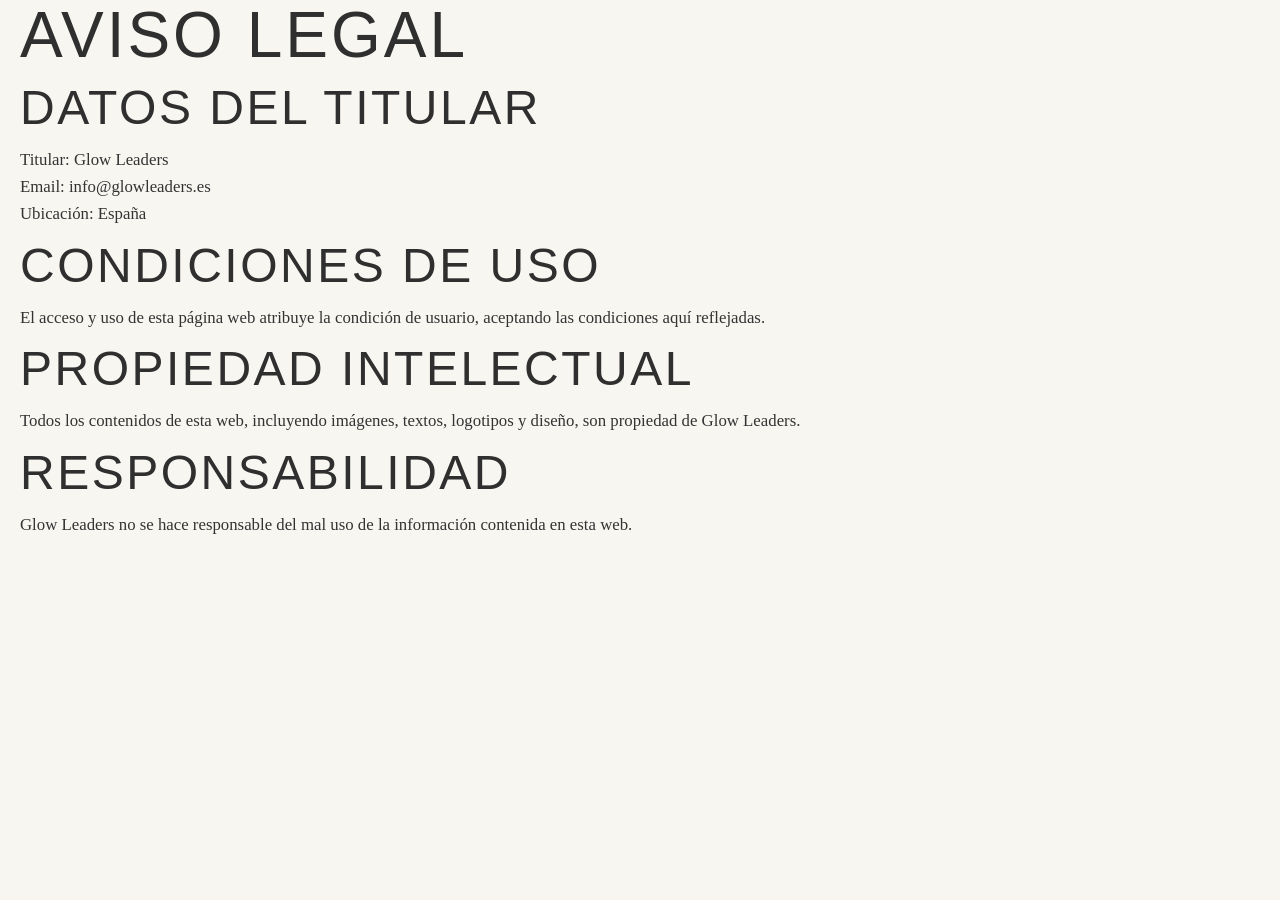
<file: aviso-legal.html>
<!DOCTYPE html>
<html lang="es">
<head>
  <meta charset="UTF-8">
  <meta name="viewport" content="width=device-width, initial-scale=1.0">
  <title>Aviso legal | Glow Leaders</title>
  <link rel="stylesheet" href="style.css">
</head>
<body>

<header>
  <!-- puedes copiar tu header del index -->
</header>

<section class="legal-section">
  <div class="container">
    <h1>Aviso Legal</h1>

    <h2>Datos del titular</h2>
    <p>
      Titular: Glow Leaders<br>
      Email: info@glowleaders.es<br>
      Ubicación: España
    </p>

    <h2>Condiciones de uso</h2>
    <p>
      El acceso y uso de esta página web atribuye la condición de usuario,
      aceptando las condiciones aquí reflejadas.
    </p>

    <h2>Propiedad intelectual</h2>
    <p>
      Todos los contenidos de esta web, incluyendo imágenes, textos,
      logotipos y diseño, son propiedad de Glow Leaders.
    </p>

    <h2>Responsabilidad</h2>
    <p>
      Glow Leaders no se hace responsable del mal uso de la información
      contenida en esta web.
    </p>

  </div>
</section>

<footer>
  <!-- copia tu footer -->
</footer>

</body>
</html>
</file>
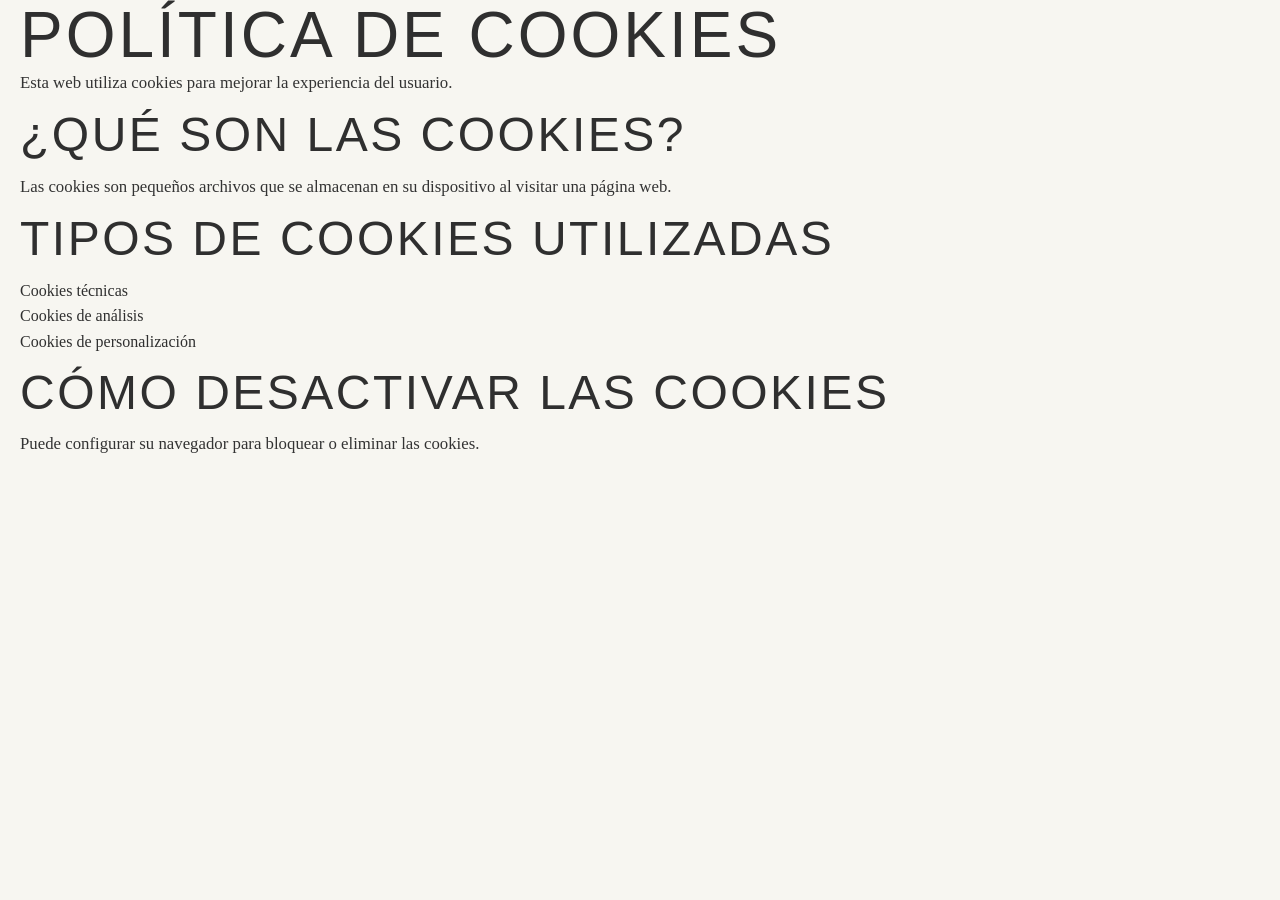
<file: cookies.html>
<!DOCTYPE html>
<html lang="es">
<head>
  <meta charset="UTF-8">
  <meta name="viewport" content="width=device-width, initial-scale=1.0">
  <title>Política de Cookies | Glow Leaders</title>
  <link rel="stylesheet" href="style.css">
</head>
<body>

<header>
  <!-- copia tu header -->
</header>

<section class="legal-section">
  <div class="container">
    <h1>Política de Cookies</h1>

    <p>
      Esta web utiliza cookies para mejorar la experiencia del usuario.
    </p>

    <h2>¿Qué son las cookies?</h2>
    <p>
      Las cookies son pequeños archivos que se almacenan en su dispositivo
      al visitar una página web.
    </p>

    <h2>Tipos de cookies utilizadas</h2>
    <ul>
      <li>Cookies técnicas</li>
      <li>Cookies de análisis</li>
      <li>Cookies de personalización</li>
    </ul>

    <h2>Cómo desactivar las cookies</h2>
    <p>
      Puede configurar su navegador para bloquear o eliminar las cookies.
    </p>

  </div>
</section>

<footer>
  <!-- copia tu footer -->
</footer>

</body>
</html>
</file>
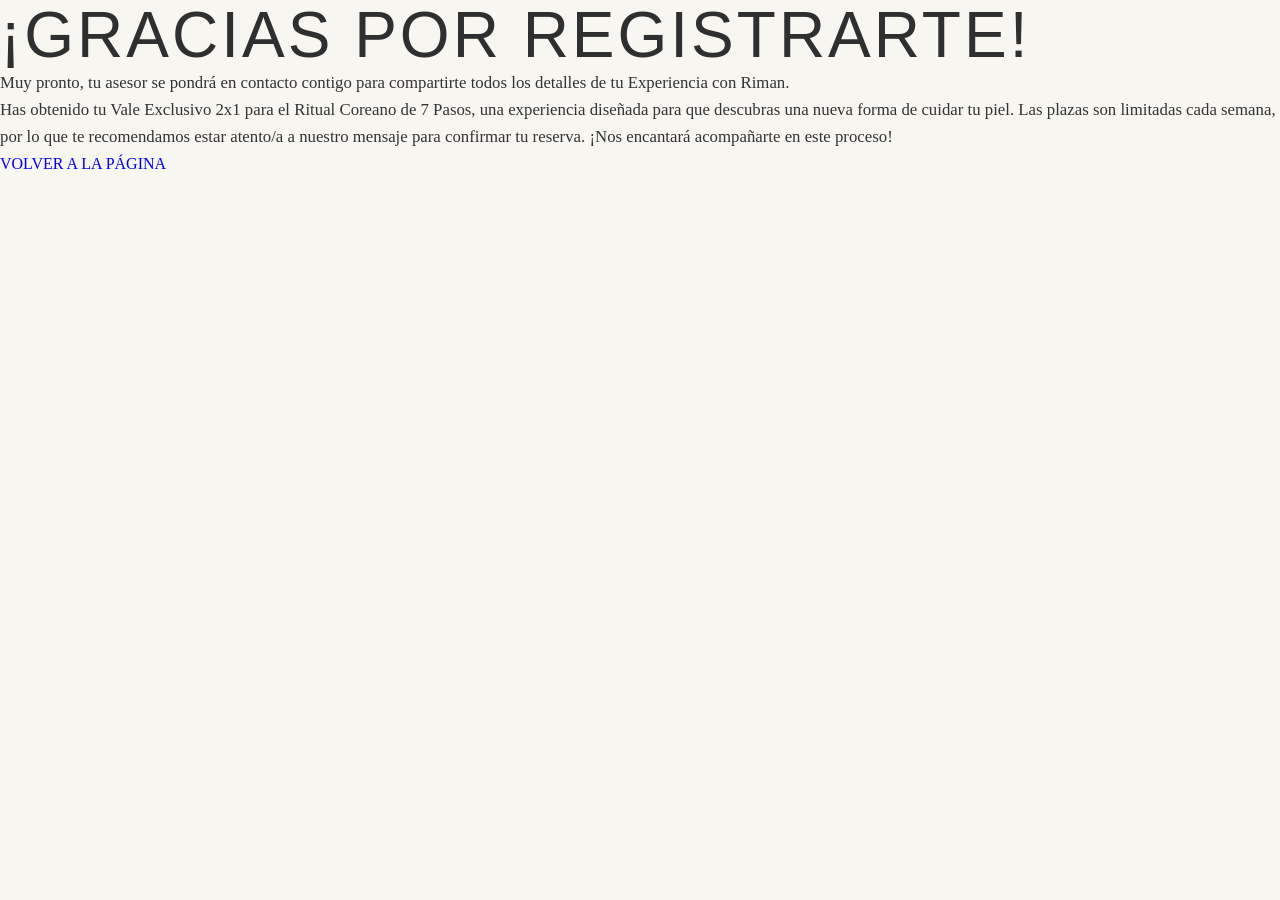
<file: gracias.html>
<!DOCTYPE html>
<html lang="es">
<head>
  <meta charset="UTF-8">
  <meta name="viewport" content="width=device-width, initial-scale=1.0">
  <title>Gracias | Glow Leaders</title>
  <link rel="stylesheet" href="style.css">
</head>

<body class="gracias-page">

  <section class="gracias-section">
    <div class="gracias-box">

      <h1 
        data-es="¡Gracias por registrarte!"
        data-en="Thank you for registering!"
      >
        ¡Gracias por registrarte!
      </h1>

      <p
        data-es="Muy pronto, tu asesor se pondrá en contacto contigo para compartirte todos los detalles de tu Experiencia con Riman."
        data-en="Very soon, your advisor will contact you to share all the details of your Experience with Riman."
      >
        Muy pronto, tu asesor se pondrá en contacto contigo para compartirte todos los detalles de tu Experiencia con Riman.
      </p>

      <p
        data-es="Has obtenido tu Vale Exclusivo 2x1 para el Ritual Coreano de 7 Pasos, una experiencia diseñada para que descubras una nueva forma de cuidar tu piel. 
        Las plazas son limitadas cada semana, por lo que te recomendamos estar atento/a a nuestro mensaje para confirmar tu reserva. 
        ¡Nos encantará acompañarte en este proceso!"
        data-en="You have received your Exclusive 2x1 Voucher for the 7-Step Korean Ritual, an experience designed for you to discover a new way to care for your skin. 
        Spots are limited each week, so we recommend keeping an eye out for our message to confirm your reservation. 
        We would love to accompany you on this journey!"
      >
        Has obtenido tu Vale Exclusivo 2x1 para el Ritual Coreano de 7 Pasos, una experiencia diseñada para que descubras una nueva forma de cuidar tu piel. Las plazas son limitadas cada semana, por lo que te recomendamos estar atento/a a nuestro mensaje para confirmar tu reserva. ¡Nos encantará acompañarte en este proceso!
      </p>

      <a href="index.html" class="btn-rutina"
        data-es="VOLVER A LA PÁGINA"
        data-en="BACK TO WEBSITE"
      >
        VOLVER A LA PÁGINA
      </a>

    </div>
  </section>

  <script>
    const translatableElements = document.querySelectorAll('[data-es][data-en]');
    const savedLang = localStorage.getItem('lang') || 'es';

    function setLanguage(lang) {
      document.documentElement.lang = lang;

      translatableElements.forEach(el => {
        const text = el.getAttribute(`data-${lang}`);
        if (text) el.textContent = text;
      });
    }

    setLanguage(savedLang);
  </script>

</body>
</html>
</file>
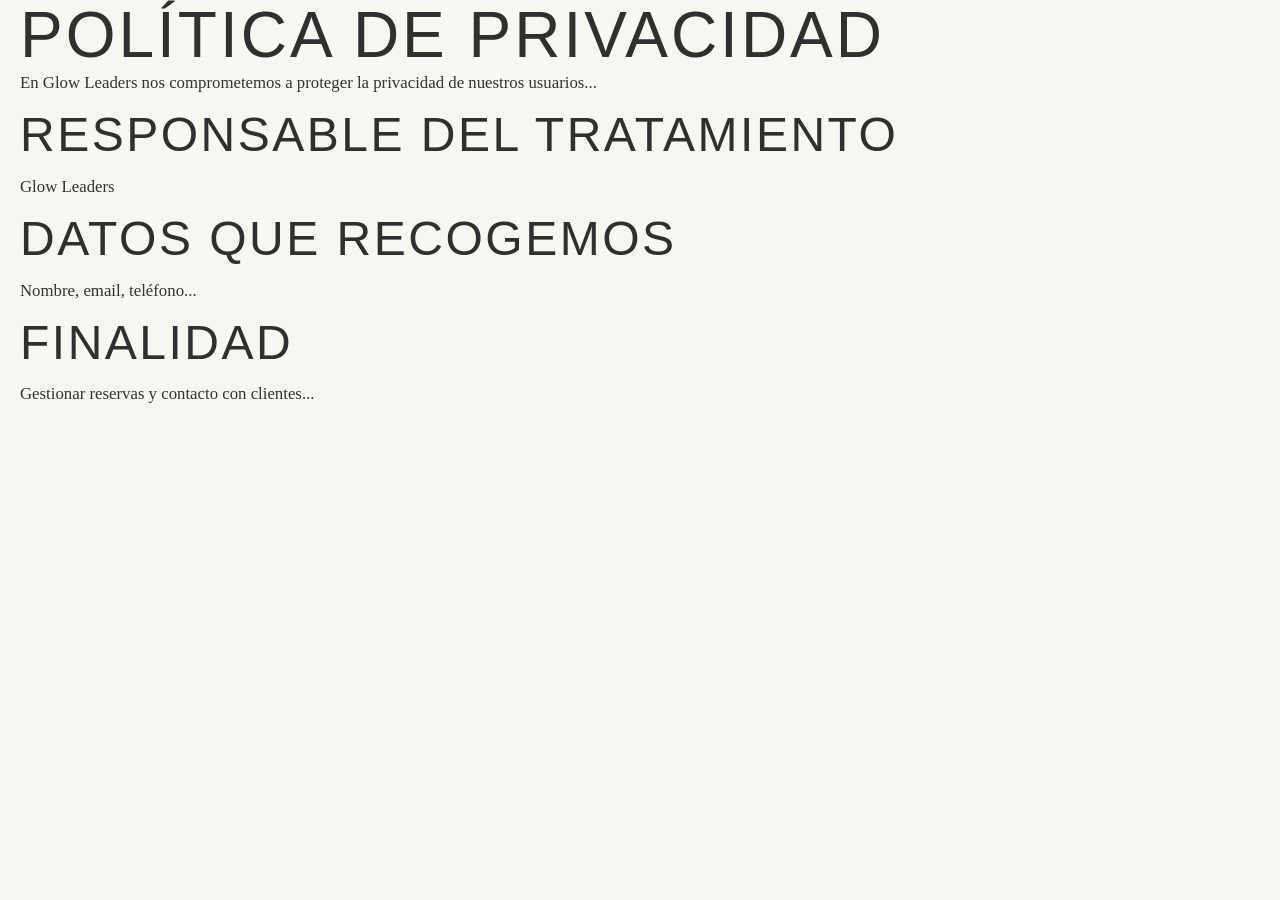
<file: privacidad.html>
<!DOCTYPE html>
<html lang="es">
<head>
  <meta charset="UTF-8">
  <meta name="viewport" content="width=device-width, initial-scale=1.0">
  <title>Política de Privacidad | Glow Leaders</title>
  <link rel="stylesheet" href="style.css">
</head>
<body>

<header>
  <!-- puedes copiar tu header del index -->
</header>

<section class="legal-section">
  <div class="container">
    <h1>Política de Privacidad</h1>

    <p>
      En Glow Leaders nos comprometemos a proteger la privacidad de nuestros usuarios...
    </p>

    <h2>Responsable del tratamiento</h2>
    <p>Glow Leaders</p>

    <h2>Datos que recogemos</h2>
    <p>Nombre, email, teléfono...</p>

    <h2>Finalidad</h2>
    <p>Gestionar reservas y contacto con clientes...</p>

  </div>
</section>

<footer>
  <!-- puedes copiar tu footer -->
</footer>

</body>
</html>
</file>
<file: style.css>
/* =========================
   RESET
========================= */
* {
  margin: 0;
  padding: 0;
  box-sizing: border-box;
}

/* =========================
   VARIABLES
========================= */
:root {
  --cream: #d9d8c1;
  --beige: #c8b096;
  --light-gray: #ececec;
  --black: #000000;
  --green: #425e54;
  --green-soft: #546b62;
  --white: #ffffff;
  --soft-white: #f7f6f1;
  --gold: #8d744d;
  --gold-dark: #6c5736;
  --text: #2f2f2f;
  --border: rgba(66, 94, 84, 0.16);
  --shadow: 0 14px 34px rgba(0, 0, 0, 0.08);
}

/* =========================
   BASE
========================= */
html {
  scroll-behavior: smooth;
  overflow-x: hidden;
}

body {
  font-family: 'Montserrat', sans-serif;
  color: var(--text);
  background: var(--soft-white);
  line-height: 1.6;
  margin: 0;
  padding: 0;
  overflow-x: hidden;
}

img,
video {
  max-width: 100%;
  display: block;
}

a {
  text-decoration: none;
}

ul {
  list-style: none;
}

section {
  width: 100%;
  margin: 0;
}

.container {
  width: 100%;
  max-width: 1400px;
  margin: 0 auto;
  padding-left: 20px;
  padding-right: 20px;
}

.section {
  padding: 45px 0;
}

.center-content {
  text-align: center;
}

/* =========================
   TITULOS Y TEXTOS
========================= */
.section-label {
  display: inline-block;
  font-size: 0.82rem;
  letter-spacing: 0.18em;
  text-transform: uppercase;
  color: var(--gold-dark);
  margin-bottom: 18px;
  position: relative;
}

.section-label::after {
  content: "";
  display: block;
  width: 70px;
  height: 1px;
  background: var(--gold);
  margin: 12px auto 0;
}

.section-heading {
  text-align: center;
  margin-bottom: 28px;
}

.section-heading h2,
.main-title,
.final-title {
  font-family: 'Cormorant Garamond', serif;
  font-weight: 600;
  line-height: 1.08;
  color: #5c4923;
}

.section-heading h2 {
  font-size: clamp(2rem, 4vw, 3.3rem);
}

.section-heading-large h2 {
  font-size: clamp(2.4rem, 5vw, 4.2rem);
}

.main-title {
  max-width: 950px;
  margin: 0 auto 32px;
  font-size: clamp(2.1rem, 5vw, 4.4rem);
  text-transform: uppercase;
}

.section-highlight {
  text-align: center;
  margin-top: 35px;
  font-size: 1.05rem;
  font-weight: 600;
  letter-spacing: 0.08em;
  color: #5e4a24;
  text-transform: uppercase;
}

.section-subhighlight {
  text-align: center;
  margin-top: 10px;
  font-size: 1.05rem;
  color: var(--green);
  font-style: italic;
}

/* =========================
   REVEAL
========================= */
.reveal {
  opacity: 1;
  transform: none;
  transition: opacity 0.8s ease, transform 0.8s ease;
}

.reveal.visible {
  opacity: 1;
  transform: none;
}

/* =========================
   BOTONES
========================= */
.btn {
  display: inline-flex;
  align-items: center;
  justify-content: center;
  gap: 8px;
  border: 1px solid transparent;
  padding: 14px 28px;
  border-radius: 999px;
  font-weight: 600;
  font-size: 0.95rem;
  text-transform: uppercase;
  letter-spacing: 0.04em;
  transition: all 0.3s ease;
  cursor: pointer;
}

.btn-primary {
  background: var(--green);
  color: var(--white);
  box-shadow: 0 10px 24px rgba(66, 94, 84, 0.25);
  border: none;
}

.btn-primary:hover {
  transform: translateY(-2px);
  box-shadow: 0 14px 28px rgba(66, 94, 84, 0.32);
}

.btn-large {
  padding: 18px 34px;
  text-align: center;
}

.btn-nav {
  padding: 10px 20px;
  font-size: 0.82rem;
  background: var(--green);
  color: var(--white) !important;
}

.btn-whatsapp {
  width: 100%;
  background: var(--green);
  color: var(--white);
  border: 1px solid var(--green);
}

.btn-whatsapp:hover {
  background: #33483f;
}

/* =========================
   HEADER
========================= */
.header {
  position: sticky;
  top: 0;
  z-index: 1000;
  background: rgba(247, 246, 241, 0.95);
  backdrop-filter: blur(10px);
  border-bottom: 1px solid rgba(66, 94, 84, 0.1);
}

.header-container {
  min-height: 84px;
  display: flex;
  align-items: center;
  justify-content: space-between;
  gap: 20px;
}

.logo-link {
  display: inline-flex;
  align-items: center;
}

.logo-img {
  height: 95px;
  width: auto;
  display: block;
}

.header-right {
  display: flex;
  align-items: center;
  gap: 24px;
}

.language-switcher {
  display: flex;
  align-items: center;
  gap: 8px;
}

.lang-btn {
  width: 30px;
  height: 30px;
  min-width: 30px;
  min-height: 30px;
  border: 1px solid rgba(66, 94, 84, 0.18);
  background: #ffffff;
  border-radius: 50%;
  padding: 0;
  cursor: pointer;
  overflow: hidden;
  display: flex;
  align-items: center;
  justify-content: center;
  transition: all 0.3s ease;
}

.lang-btn:hover,
.lang-btn.active {
  transform: translateY(-2px);
  box-shadow: 0 5px 12px rgba(0, 0, 0, 0.15);
}

.flag-icon {
  width: 100%;
  height: 100%;
  object-fit: cover;
  display: block;
}

.nav {
  display: flex;
  align-items: center;
  gap: 22px;
  flex-wrap: wrap;
}

.nav a {
  color: #4f564e;
  font-size: 0.92rem;
  font-weight: 500;
}

/* =========================
   HERO FINAL
========================= */
.hero-final {
  width: 100%;
  margin: 0;
  padding: 0;
  background: #d9d8c1;
}

.hero-final-title {
  width: 100%;
  background: #f3f0ea;
  padding: 28px 20px 22px;
  text-align: center;
}

.hero-final-title h1 {
  margin: 0;
  display: flex;
  flex-direction: column;
  align-items: center;
  gap: 6px;
  font-family: 'Montserrat', sans-serif;
  font-weight: 700;
  line-height: 1.1;
  text-transform: uppercase;
  color: #2f2f2f;
  font-size: clamp(1.8rem, 4vw, 3.4rem);
  letter-spacing: 0.5px;
}

.hero-final-title h1 span {
  display: block;
}

.hero-final-media {
  position: relative;
  width: 100%;
  overflow: hidden;
}

.hero-final-video {
  display: block;
  width: 100%;
  height: auto;
  aspect-ratio: 16 / 9;
  object-fit: contain;
}

.hero-final-btn {
  position: absolute;
  left: 50%;
  bottom: 18px;
  transform: translateX(-50%);
  z-index: 5;
  white-space: nowrap;
}

.hero-final-btn:hover,
.hero-final-btn.btn-primary:hover {
  transform: translateX(-50%) !important;
}

/* MOVIL */
@media (max-width: 768px) {
  .hero-final-btn {
    bottom: 10px;
    white-space: normal;
    width: calc(100% - 32px);
    max-width: 340px;
    text-align: center;
  }
}

/* ORDENADOR */
@media (min-width: 769px) {
  .hero-final-btn {
    bottom: 28px;
  }
}

/* =========================
   HERO SLIDER
========================= */
.hero-slider-section {
  width: 100%;
  overflow: hidden;
  background: #f3f0ea;
  position: relative;
  padding: 0;
}

.hero-slider {
  display: flex;
  width: 100%;
  animation: heroSlide 18s infinite;
}

.hero-slide {
  min-width: 100%;
}

.hero-slide img {
  width: 100%;
  height: auto;
  display: block;
}

@keyframes heroSlide {
  0% { transform: translateX(0); }
  30% { transform: translateX(0); }
  33% { transform: translateX(-100%); }
  63% { transform: translateX(-100%); }
  66% { transform: translateX(-200%); }
  96% { transform: translateX(-200%); }
  100% { transform: translateX(0); }
}

.hero-slider-en {
  display: none;
}

body.english .hero-slider-es {
  display: none;
}

body.english .hero-slider-en {
  display: flex;
}

/* =========================
   BENEFICIOS
========================= */
.section-benefits {
  background: transparent;
  padding-top: 50px;
  padding-bottom: 50px;
}

.section-benefits h2 {
  font-family: 'Cormorant Garamond', serif;
  font-size: clamp(2.3rem, 5vw, 4rem);
  font-weight: 500;
  color: #5c4923;
  text-align: center;
  margin-bottom: 35px;
}

.benefit-row {
  display: grid;
  grid-template-columns: 1fr 1fr;
  gap: 46px;
  align-items: center;
  margin-bottom: 46px;
}

.benefit-row:last-of-type {
  margin-bottom: 0;
}

.benefit-row-reverse .benefit-media {
  order: 2;
}

.benefit-row-reverse .benefit-copy {
  order: 1;
}

.benefit-media img {
  width: 100%;
  height: 430px;
  object-fit: cover;
  box-shadow: var(--shadow);
}

.benefit-copy h3 {
  font-family: 'Cormorant Garamond', serif;
  font-size: clamp(2rem, 4vw, 3rem);
  color: #4f3b22;
  margin-bottom: 16px;
  line-height: 1.1;
}

.benefit-copy p {
  font-size: 1rem;
  color: #3f3f3f;
}

/* =========================
   BONO
========================= */
.section-bono {
  background: var(--light-gray);
  padding: 0;
}

.section-bono .container {
  max-width: 100%;
  padding-left: 0;
  padding-right: 0;
}

.bono-top-text {
  max-width: 900px;
  margin: 0 auto 30px;
  text-align: center;
  padding: 45px 20px 0;
}

.bono-top-text h2 {
  font-family: 'Cormorant Garamond', serif;
  font-size: clamp(2.3rem, 5vw, 4rem);
  color: #5c4923;
  margin-bottom: 15px;
}

.bono-center {
  width: 100%;
  margin: 0 auto 26px;
  text-align: center;
}

.bono-image-wrap {
  position: relative;
  width: 100%;
  margin: 0;
  overflow: hidden;
}

.bono-img {
  width: 100%;
  height: auto;
  display: block;
  box-shadow: var(--shadow);
}

.bono-btn {
  display: inline-block;
  text-align: center;
  background: var(--green);
  color: white;
  padding: 15px 35px;
  border-radius: 30px;
  font-weight: 600;
  text-transform: uppercase;
  letter-spacing: 0.05em;
  box-shadow: 0 10px 25px rgba(66, 94, 84, 0.28);
  transition: 0.3s;
}

.bono-btn:hover {
  transform: translateX(-50%) !important;
  box-shadow: 0 14px 30px rgba(66, 94, 84, 0.36);
}

.bono-btn-overlay {
  position: absolute;
  left: 50%;
  bottom: 18px;
  transform: translateX(-50%);
  z-index: 20;
  display: inline-block;
  width: auto;
  max-width: 220px;
  padding: 8px 16px;
  background: var(--green);
  color: #fff;
  border-radius: 999px;
  box-shadow: 0 10px 25px rgba(66, 94, 84, 0.28);
  font-family: 'Belleza', sans-serif !important;
  font-size: 0.72rem;
  font-weight: 400;
  line-height: 1.15;
  letter-spacing: 1px;
  text-transform: uppercase;
  text-align: center;
  white-space: normal;
}

.bono-btn-overlay:hover {
  transform: translateX(-50%) !important;
}

.experience-steps {
  display: grid;
  grid-template-columns: repeat(4, 1fr);
  gap: 24px;
  margin-top: 40px;
  padding: 0 20px 45px;
  align-items: stretch;
}

.step-card {
  background: rgba(255, 255, 255, 0.92);
  padding: 34px 22px 26px;
  text-align: center;
  box-shadow: 0 10px 30px rgba(0, 0, 0, 0.05);
}

.step-circle {
  width: 86px;
  height: 86px;
  margin: 0 auto 22px;
  border-radius: 50%;
  background: #e8dfd3;
  display: flex;
  align-items: center;
  justify-content: center;
  font-size: 2rem;
  font-weight: 700;
  color: #425e54;
}

.step-card h4 {
  margin: 0 0 12px;
  font-size: 1.35rem;
  color: #2c2c2c;
}

.step-card p {
  margin: 0;
  font-size: 1.05rem;
  line-height: 1.5;
  color: #4a4a4a;
}

/* =========================
   FLECHAS
========================= */
.carousel-arrow {
  width: 54px;
  height: 54px;
  border: none;
  background: #ffffff;
  color: #4e5f58;
  font-size: 1.6rem;
  cursor: pointer;
  box-shadow: var(--shadow);
  transition: transform 0.25s ease, box-shadow 0.25s ease;
  z-index: 5;
}

.carousel-arrow:hover {
  transform: translateY(-2px);
  box-shadow: 0 16px 28px rgba(0, 0, 0, 0.12);
}

/* =========================
   TEAM
========================= */
.section-team {
  background: var(--green-soft);
  color: var(--white);
}

.section-team .container {
  max-width: 100%;
  padding-left: 0;
  padding-right: 0;
}

.section-heading-light h2 {
  color: var(--white);
}

.team-carousel {
  position: relative;
}

.team-slider {
  display: grid;
  grid-template-columns: repeat(3, 1fr);
  gap: 30px;
  overflow: visible;
  padding: 0 20px;
}

.team-slide {
  background: rgba(255, 255, 255, 0.06);
  border: 1px solid rgba(255, 255, 255, 0.08);
  box-shadow: 0 16px 35px rgba(0, 0, 0, 0.16);
  display: flex;
  flex-direction: column;
  height: 100%;
  text-align: center;
}

.team-slide img {
  width: 100%;
  height: 400px;
  object-fit: cover;
}

.team-card-content {
  padding: 22px 20px 24px;
  display: flex;
  flex-direction: column;
  flex: 1;
  align-items: center;
  text-align: center;
}

.team-card-content h3 {
  font-family: 'Belleza', sans-serif !important;
  text-transform: uppercase;
  letter-spacing: 3px;
  text-align: center;
  width: 100%;
  font-size: 2rem;
  margin-bottom: 16px;
  color: #f2ede1;
}

.leader-description {
  font-size: 0.95rem;
  line-height: 1.5;
  color: #f3ead4;
  margin-bottom: 24px;
  text-align: center;
  max-width: 260px;
  margin-left: auto;
  margin-right: auto;
}

.team-card-content .btn {
  margin-top: auto;
}

.team-card-content .btn-whatsapp {
  margin-left: auto;
  margin-right: auto;
}

/* =========================
   PRODUCTOS
========================= */
.section-products {
  background: var(--green);
  margin-bottom: 120px;
}

.section-products .container {
  max-width: 100%;
  padding-left: 0;
  padding-right: 0;
}

.section-products .section-heading h2,
.section-products .products-side-title {
  color: #f1eee6;
}

.products-showcase {
  display: flex;
  align-items: center;
  justify-content: space-between;
  gap: 30px;
  margin-top: 24px;
  padding: 0 20px;
}

.products-showcase + .products-showcase {
  margin-top: 100px;
}

.products-showcase .section-heading {
  width: 24%;
  margin-bottom: 0;
  padding-right: 20px;
}

.products-showcase .products-carousel {
  width: 76%;
}

.products-showcase .section-heading h2 {
  font-size: clamp(2.2rem, 3.4vw, 3.6rem);
  line-height: 1.05;
}

.products-showcase-reverse {
  flex-direction: row-reverse;
  align-items: center;
}

.products-showcase-copy {
  width: 24%;
  display: flex;
  justify-content: center;
  align-items: center;
  padding-left: 20px;
  max-width: 520px;
  margin: 0 auto;
  text-align: center;
}

.products-side-title {
  font-family: 'Cormorant Garamond', serif;
  font-size: clamp(2.5rem, 3.4vw, 3.7rem);
  line-height: 1.05;
  color: #f5f1e8;
  text-align: center;
  margin: 0;
}

.products-showcase-copy h3,
.products-showcase-copy h4,
.products-showcase-copy p {
  text-align: center;
}

.products-showcase-copy p {
  margin: 0 auto;
}

.products-carousel {
  display: grid;
  grid-template-columns: 54px minmax(0, 1fr) 54px;
  gap: 14px;
  align-items: center;
  position: relative;
}

.products-slider {
  display: grid;
  grid-auto-flow: column;
  grid-auto-columns: calc((100% - 40px) / 3);
  gap: 20px;
  overflow-x: auto;
  scroll-behavior: smooth;
  padding-bottom: 10px;
  min-width: 0;
  scrollbar-width: none;
}

.products-slider::-webkit-scrollbar {
  display: none;
}

.product-card {
  background: var(--soft-white);
  border: 1px solid rgba(255, 255, 255, 0.08);
  box-shadow: var(--shadow);
  transition: transform 0.35s ease, box-shadow 0.35s ease;
  overflow: hidden;
}

.product-card:hover {
  transform: translateY(-8px) scale(1.01);
  box-shadow: 0 18px 34px rgba(0, 0, 0, 0.12);
}

.product-card img {
  width: 100%;
  height: 200px;
  object-fit: contain;
  padding: 20px;
}

.product-content {
  padding: 16px 14px 18px;
  text-align: center;
}

.product-content h4 {
  font-size: 1.1rem;
  line-height: 1.2;
  margin-bottom: 10px;
  color: #5c4923;
  font-family: 'Cormorant Garamond', serif;
  text-align: center;
}

.product-content p {
  font-size: 0.85rem;
  color: #505050;
  line-height: 1.4;
}

/* =========================
   TESTIMONIOS
========================= */
.testimonials-section {
  background: #425e54;
  padding: 100px 0;
  width: 100%;
}

.testimonials-section .container {
  max-width: 100%;
  padding-left: 0;
  padding-right: 0;
}

.testimonials-section .section-heading {
  width: 100%;
  display: flex;
  justify-content: center;
  margin-bottom: 60px;
}

.testimonials-section .section-heading h2 {
  color: #f5eee2;
  text-align: center;
  margin: 0 auto;
  font-size: clamp(3rem, 6vw, 5rem);
  line-height: 1.1;
}

.testimonials-carousel {
  position: relative;
  max-width: 1500px;
  margin: 0 auto;
  padding: 0 70px;
}

.testimonials-slider {
  display: grid;
  grid-auto-flow: column;
  grid-auto-columns: calc((100% - 24px) / 2);
  gap: 24px;
  overflow-x: auto;
  scroll-behavior: smooth;
  scrollbar-width: none;
  min-width: 0;
}

.testimonials-slider::-webkit-scrollbar {
  display: none;
}

.testimonial-card {
  background: #ffffff;
  padding: 12px 12px 36px;
  box-shadow: 0 12px 28px rgba(0,0,0,0.15);
}

.testimonial-card img {
  width: 100%;
  aspect-ratio: 3 / 4;
  object-fit: cover;
  display: block;
}

.testimonials-arrow {
  position: absolute;
  top: 60%;
  transform: translateY(-50%);
  border-radius: 50%;
  z-index: 5;
}

.testimonials-arrow.prev {
  left: 0;
}

.testimonials-arrow.next {
  right: 0;
}

/* =========================
   FORMULARIO
========================= */
.section-form {
  background: var(--light-gray);
}

.section-form .container {
  max-width: 100%;
  padding-left: 20px;
  padding-right: 20px;
}

.section-form .section-heading {
  text-align: center;
  margin-bottom: 28px;
}

.section-form .section-heading::after {
  display: none;
}

.form-label {
  color: #425e54 !important;
  font-size: clamp(2.6rem, 4vw, 3.4rem);
  letter-spacing: 6px;
  text-transform: uppercase;
  text-align: center;
  display: block;
  font-family: 'Cormorant Garamond', serif;
  margin-bottom: 10px;
}

.section-form .section-label {
  font-size: 1.4rem;
  letter-spacing: 3px;
  text-transform: uppercase;
  color: #425e54;
  margin-bottom: 30px;
}

.section-form .section-label::after,
.section-form hr {
  display: none !important;
}

.form-box {
  max-width: 860px;
  margin: 0 auto;
  background: var(--white);
  padding: 34px;
  box-shadow: var(--shadow);
  border: 1px solid rgba(66, 94, 84, 0.14);
}

.reservation-form {
  display: grid;
  gap: 20px;
}

.form-group {
  display: grid;
  gap: 10px;
}

.form-group label {
  font-size: 0.95rem;
  font-weight: 600;
  color: #4e432c;
}

.form-group input {
  width: 100%;
  padding: 15px 18px;
  border: 1px solid rgba(66, 94, 84, 0.2);
  background: #fffefb;
  font-size: 0.96rem;
  outline: none;
  transition: border-color 0.3s ease, box-shadow 0.3s ease;
}

.form-group input:focus {
  border-color: var(--green);
  box-shadow: 0 0 0 4px rgba(66, 94, 84, 0.12);
}

.advisor-grid {
  display: grid;
  grid-template-columns: repeat(3, 1fr);
  gap: 18px;
  margin-top: 8px;
}

.advisor-option {
  display: block;
  cursor: pointer;
  background: #fcfaf4;
  border: 1px solid rgba(66, 94, 84, 0.12);
  overflow: hidden;
  text-align: center;
  transition: all 0.3s ease;
}

.advisor-option input {
  display: none;
}

.advisor-option img {
  width: 100%;
  height: 220px;
  object-fit: cover;
}

.advisor-option span {
  display: block;
  padding: 14px 10px 16px;
  font-weight: 600;
  color: #4b4332;
}

.advisor-option:hover {
  transform: translateY(-4px);
  box-shadow: 0 12px 24px rgba(0, 0, 0, 0.08);
}

.advisor-option input:checked + img + span {
  background: rgba(66, 94, 84, 0.08);
  color: #33483f;
}

.btn-submit {
  width: 100%;
  margin-top: 8px;
  border: none;
  font-size: 0.98rem;
}

.section-form .btn,
.section-form button {
  display: block;
  margin: 20px auto 0 auto;
}

.urgent-call {
  margin-top: 24px;
  text-align: center;
  font-size: 1.05rem;
  font-weight: 700;
  color: #8f2d2d;
  letter-spacing: 0.08em;
  text-transform: uppercase;
  font-family: 'Belleza', sans-serif !important;
  letter-spacing: 3px;
  font-size: clamp(1.4rem, 2.5vw, 2rem);
}

/* =========================
   EXPERIENCIA VIDEOS
========================= */
.experience-grid {
  display: flex;
  gap: 20px;
  justify-content: center;
  align-items: stretch;
  margin-top: 40px;
}

.experience-card {
  flex: 1;
  max-width: 320px;
  overflow: hidden;
}

.experience-card video {
  width: 100%;
  height: 100%;
  object-fit: cover;
}

/* =========================
   PRODUCTO ESTRELLA
========================= */
.products-showcase.star-layout {
  margin-bottom: 80px !important;
}

.rutina {
  margin-top: 40px !important;
  padding: 0;
}

.star-title {
  width: 100%;
  text-align: center;
  margin-bottom: 40px;
}

.star-title .products-side-title {
  color: #5c4923 !important;
  font-size: clamp(2.8rem, 3.5vw, 3.8rem);
  letter-spacing: 2px;
  text-align: center;
}

.star-product {
  display: grid;
  grid-template-columns: 0.9fr 1.1fr;
  gap: 50px;
  align-items: center;
  max-width: 1200px;
  margin: 0 auto;
}

.star-product .product-content {
  text-align: left;
  max-width: 420px;
}

.star-product .product-content h4 {
  font-size: 1.4rem;
  margin-bottom: 16px;
  color: #5c4923;
}

.star-product .product-content p {
  font-size: 1rem;
  line-height: 1.7;
}

.star-product-video {
  width: 100%;
  height: auto;
  display: block;
}

/* =========================
   FOOTER
========================= */
.footer {
  background: #4c6f62;
  padding: 60px 0 40px;
  border-top: 1px solid rgba(255, 255, 255, 0.08);
  color: var(--white);
  position: relative;
  z-index: 5;
  overflow: hidden;
}

.footer-container {
  text-align: center;
}

.footer-logo {
  width: 160px;
  margin: 0 auto 30px;
}

.footer-legal {
  margin-top: 18px;
}

.footer-legal a {
  color: #1f1f1f;
  margin: 0 12px;
  font-size: 0.85rem;
  text-decoration: none;
  opacity: 0.85;
}

.footer-legal a:hover {
  text-decoration: underline;
  color: #000000;
}

.footer-disclaimer {
  max-width: 850px;
  margin: 30px auto 10px;
  font-size: 0.75rem;
  line-height: 1.6;
  opacity: 0.75;
}

.footer-copy {
  margin-top: 10px;
  font-size: 0.8rem;
  opacity: 0.7;
}

.footer p,
.footer a,
.footer .footer-disclaimer,
.footer .footer-copy {
  font-family: 'Arapey', serif;
  color: #1f1f1f;
}

.footer strong,
.footer h3,
.footer .highlight {
  color: #ffffff;
}

/* =========================
   LANGUAGE IMAGES
========================= */
.lang-es {
  display: block;
}

.lang-en {
  display: none;
}

body.english .lang-es {
  display: none !important;
}

body.english .lang-en {
  display: block !important;
}

/* =========================
   SIN ESQUINAS REDONDEADAS
========================= */
img,
video,
.product-card,
.experience-card,
.form-box,
.advisor-option,
.team-slide,
.testimonial-card {
  border-radius: 0 !important;
}

/* =========================
   THANKS POPUP
========================= */
.thanks-popup {
  position: fixed;
  inset: 0;
  background: rgba(0, 0, 0, 0.45);
  display: flex;
  align-items: center;
  justify-content: center;
  z-index: 9999;
  padding: 20px;
}

.thanks-popup.hidden {
  display: none;
}

.thanks-popup-box {
  background: #fff;
  max-width: 620px;
  width: 100%;
  padding: 40px 30px;
  border-radius: 20px;
  text-align: center;
  box-shadow: 0 20px 60px rgba(0,0,0,0.18);
  position: relative;
}

.thanks-popup-box h3 {
  font-size: 2rem;
  margin-bottom: 18px;
  color: #425e54;
}

.thanks-popup-box p {
  font-size: 1.05rem;
  line-height: 1.7;
  color: #333;
  margin-bottom: 24px;
}

.thanks-close {
  position: absolute;
  top: 14px;
  right: 16px;
  background: none;
  border: none;
  font-size: 28px;
  cursor: pointer;
  color: #425e54;
}

#thanksBack {
  display: inline-block;
  text-decoration: none;
}

/* =========================
   FINAL CTA
========================= */
.section-final-cta {
  padding: 0;
  background: var(--soft-white);
}

.final-cta-layout {
  max-width: 100%;
  padding: 0;
}

.final-cta-image {
  position: relative;
  width: 100%;
}

.final-video-wrapper {
  width: 100%;
  background: #000;
  overflow: hidden;
}

.final-video {
  width: 100%;
  display: block;
  height: auto;
  object-fit: cover;
  aspect-ratio: 16 / 9;
}

.final-button {
  position: absolute;
  left: 50%;
  bottom: 40px;
  transform: translateX(-50%);
  z-index: 5;
  text-align: center;
}

.final-button .btn {
  white-space: nowrap;
}

.final-button .btn:hover {
  transform: none !important;
}

/* =========================
   RUTINA BTN FIX
========================= */
.rutina-box {
  position: relative;
  width: 100%;
}

.rutina-img {
  width: 100%;
  display: block;
}

.rutina-btn {
  position: absolute;
  left: 50%;
  bottom: 24px;
  transform: translateX(-50%);
  z-index: 10;

  display: inline-block;
  width: auto;
  max-width: 230px;
  padding: 10px 16px;

  text-align: center;
  white-space: normal;
  line-height: 1.2;

  border-radius: 999px;
  font-family: 'Belleza', sans-serif !important;
  font-size: 0.8rem;
  font-weight: 400;
  letter-spacing: 1px;
  text-transform: uppercase;
}

.rutina-btn:hover {
  transform: translateX(-50%) !important;
}

@media (max-width: 768px) {
  .rutina-btn {
    bottom: 14px !important;
    max-width: 185px !important;
    padding: 7px 10px !important;
    font-size: 0.58rem !important;
    line-height: 1.1 !important;
    white-space: nowrap !important;
  }
}

/* =========================
   COOKIE BANNER
========================= */
.cookie-banner {
  position: fixed;
  left: 0;
  bottom: 0;
  width: 100%;
  z-index: 9999;
  padding: 18px;
  background: rgba(240, 238, 232, 0.98);
  box-shadow: 0 -6px 20px rgba(0, 0, 0, 0.12);
}

.cookie-banner-box {
  max-width: 1100px;
  margin: 0 auto;
}

.cookie-title {
  margin: 0 0 10px;
  font-family: 'Cormorant Garamond', serif;
  font-size: 1.8rem;
  font-weight: 600;
  color: #5c4923;
}

.cookie-text {
  margin: 0 0 16px;
  font-size: 0.96rem;
  line-height: 1.6;
  color: #3f3f3f;
}

.cookie-buttons {
  display: flex;
  flex-wrap: wrap;
  gap: 12px;
}

.cookie-btn {
  border: 1px solid #5c4923;
  background: #d8c08f;
  color: #2f2412;
  padding: 12px 22px;
  border-radius: 14px;
  font-weight: 700;
  font-size: 0.92rem;
  cursor: pointer;
  transition: 0.25s ease;
}

.cookie-btn:hover {
  transform: translateY(-1px);
  opacity: 0.95;
}

/* =========================
   COOKIE MODAL
========================= */
.cookie-modal {
  position: fixed;
  inset: 0;
  z-index: 10000;
  background: rgba(0, 0, 0, 0.45);
  display: flex;
  align-items: center;
  justify-content: center;
  padding: 20px;
}

.cookie-modal-box {
  position: relative;
  width: 100%;
  max-width: 540px;
  background: #fff;
  border-radius: 18px;
  padding: 28px 24px 24px;
  box-shadow: 0 16px 40px rgba(0, 0, 0, 0.18);
}

.cookie-modal-box h3 {
  margin: 0 0 18px;
  color: #5c4923;
  font-family: 'Cormorant Garamond', serif;
  font-size: 2rem;
  font-weight: 600;
}

.cookie-option {
  margin-bottom: 18px;
}

.cookie-option label {
  display: block;
  font-weight: 700;
  color: #2f2f2f;
  margin-bottom: 6px;
}

.cookie-option p {
  margin: 0;
  font-size: 0.92rem;
  line-height: 1.5;
  color: #5a5a5a;
}

.cookie-modal-actions {
  margin-top: 20px;
}

.cookie-close {
  position: absolute;
  top: 10px;
  right: 14px;
  border: none;
  background: transparent;
  font-size: 1.8rem;
  line-height: 1;
  cursor: pointer;
  color: #444;
}

.hidden {
  display: none !important;
}

@media (max-width: 768px) {
  .cookie-banner {
    padding: 14px;
  }

  .cookie-title {
    font-size: 1.5rem;
  }

  .cookie-text {
    font-size: 0.9rem;
  }

  .cookie-buttons {
    flex-direction: column;
  }

  .cookie-btn {
    width: 100%;
    text-align: center;
  }

  .cookie-modal-box h3 {
    font-size: 1.7rem;
  }
}

/* =========================
   TIPOGRAFÍA BASE
========================= */
body,
p,
li {
  font-family: 'Arapey', serif;
}

p {
  font-size: 1.05rem;
  line-height: 1.6;
  color: #333;
}

/* =========================
   TIPOGRAFÍA BELLEZA
========================= */
h1, h2, h3, h4, h5, h6,
.section-label,
.main-title,
.section-heading h2,
.products-side-title,
.product-card h4,
.btn,
.btn-primary,
.btn-large,
.btn span,
.hero-final-btn,
a.btn,
button.btn,
.hero-final-title h1,
.hero-final-title h1 span,
.popup-box,
.popup-box h1,
.popup-box h2,
.popup-box h3,
.popup-box p,
.popup-box span,
.popup-box a {
  font-family: 'Belleza', sans-serif !important;
  text-transform: uppercase;
  font-weight: 400;
}

/* =========================
   JERARQUÍA TIPOGRÁFICA
========================= */
h1,
.main-title {
  font-size: clamp(2.2rem, 5vw, 4rem);
  letter-spacing: 3px;
  line-height: 1.1;
}

h2,
.section-heading h2 {
  font-size: clamp(1.8rem, 4vw, 3rem);
  letter-spacing: 2.5px;
}

.section-label {
  font-size: 0.85rem;
  letter-spacing: 4px;
}

.btn {
  letter-spacing: 2px;
}

.plazas-text {
  font-family: 'Belleza', sans-serif !important;
  text-transform: uppercase;
  letter-spacing: 2px;
  font-size: 1.3rem;
  text-align: center;
  margin-top: 20px;
}

.section-final-cta .btn,
.section-final-cta .btn span,
.hero-final-btn {
  font-family: 'Belleza', sans-serif !important;
  text-transform: uppercase;
  letter-spacing: 2px;
}

.section-final-cta h3,
.section-final-cta .team-name {
  font-family: 'Belleza', sans-serif !important;
  text-transform: uppercase;
  letter-spacing: 2px;
}

/* =========================
   TEXTO DESCRIPTIVO MÁS GRANDE
========================= */
.section-benefits p,
.section-ritual p,
.section-products p {
  font-size: 1.15rem;
  line-height: 1.7;
}

/* =========================
   BONO BOTÓN POSICIÓN PERFECTA TABLET
========================= */
@media (max-width: 1024px) {
  .bono-image-wrap {
    position: relative;
  }
}

/* =========================
   HERO / CTA IMAGES FIX TABLET-ANDROID
========================= */
@media (max-width: 1024px) {
  .hero-final-video,
  .hero-final img,
  .hero-final-media img,
  .section-rutina img,
  .rutina-img,
  .final-video,
  .final-cta-image img {
    width: 100% !important;
    height: auto !important;
    max-height: none !important;
    object-fit: contain !important;
    object-position: center center !important;
    display: block !important;
  }

  .hero-final-media,
  .section-rutina,
  .rutina-box,
  .final-cta-image,
  .hero-final,
  .section-final-cta {
    overflow: visible !important;
  }

  .hero-final-title {
    padding: 24px 18px 20px;
  }

  .hero-final-video {
    height: clamp(300px, 58vw, 620px);
  }

  .hero-final-btn {
    bottom: 28px;
  }

  .hero-slide img {
    height: 420px;
    object-fit: cover;
  }

  .team-slider {
    grid-template-columns: repeat(2, 1fr);
  }
}

/* =========================
   RESPONSIVE
========================= */
@media (max-width: 1100px) {
  .experience-steps {
    grid-template-columns: repeat(2, 1fr);
  }
}

@media (max-width: 900px) {
  .header-container {
    flex-direction: column;
    justify-content: center;
    padding: 14px 0;
  }

  .header-right {
    flex-direction: column;
    gap: 14px;
  }

  .nav {
    justify-content: center;
  }

  .benefit-row,
  .benefit-row-reverse {
    grid-template-columns: 1fr;
    gap: 24px;
  }

  .benefit-row-reverse .benefit-media,
  .benefit-row-reverse .benefit-copy {
    order: initial;
  }

  .benefit-copy {
    text-align: center;
  }

  .team-slider {
    grid-template-columns: 1fr;
  }

  .products-showcase,
  .products-showcase-reverse {
    flex-direction: column;
    padding: 0 20px;
  }

  .products-showcase .section-heading,
  .products-showcase .products-carousel,
  .products-showcase-copy {
    width: 100%;
    text-align: center;
    padding-left: 0;
    padding-right: 0;
  }

  .star-product {
    grid-template-columns: 1fr;
    gap: 30px;
  }

  .star-product .product-content {
    text-align: center;
    max-width: 100%;
  }

  .experience-grid {
    flex-direction: column;
    gap: 20px;
    align-items: center;
  }

  .experience-card {
    max-width: 320px;
  }
}

@media (max-width: 860px) {
  .testimonials-carousel {
    padding: 0 20px;
  }

  .testimonials-arrow {
    display: none;
  }

  .testimonials-slider {
    grid-auto-columns: 84%;
    gap: 18px;
  }
}

@media (max-width: 768px) {
  .container {
    padding-left: 20px;
    padding-right: 20px;
  }

  .hero-final-title {
    padding: 20px 16px 18px;
  }

  .hero-final-title h1 {
    font-size: clamp(1.35rem, 7vw, 2.1rem);
    line-height: 1.15;
    gap: 4px;
  }

  .hero-final-btn {
    bottom: 20px;
    width: calc(100% - 32px);
    max-width: 340px;
    text-align: center;
    white-space: normal;
  }

  .hero-slide img {
    height: 260px;
  }

  .experience-steps {
    grid-template-columns: 1fr;
  }

  .team-carousel {
    display: block;
    position: relative;
    overflow: hidden;
    width: 100% !important;
  }

  .team-slider {
    display: flex !important;
    gap: 0 !important;
    overflow-x: auto !important;
    scroll-snap-type: x mandatory;
    -webkit-overflow-scrolling: touch;
    scrollbar-width: none;
    padding: 0 !important;
  }

  .team-slider::-webkit-scrollbar {
    display: none;
  }

  .team-slide {
    min-width: 100%;
    flex: 0 0 100%;
    scroll-snap-align: start;
    border: none !important;
    box-shadow: none !important;
    background: #6f857b !important;
    margin: 0 !important;
    width: 100% !important;
    max-width: 100% !important;
  }

  .team-slide img {
    height: auto !important;
    object-fit: contain !important;
    display: block;
    width: 100%;
  }

  .team-text,
  .team-info,
  .team-content {
    background: #6f857b !important;
  }

  .products-slider {
    grid-auto-columns: 85%;
    gap: 16px;
  }

  .product-card img {
    height: 260px;
    object-fit: cover;
    padding: 0;
  }

  .advisor-grid {
    grid-template-columns: 1fr;
  }

  .form-box {
    padding: 24px 18px;
  }

  .bono-btn-overlay {
    bottom: 10px;
    max-width: 170px;
    padding: 6px 12px;
    font-size: 0.58rem;
    line-height: 1.1;
    white-space: normal;
  }

  .final-button {
    bottom: 20px;
  }

  .final-button .btn {
    font-size: 12px;
    padding: 10px 16px;
  }

  .hero-video-btn .btn,
  .hero-final-btn {
    padding: 8px 14px !important;
    font-size: 11px !important;
    width: auto !important;
    max-width: fit-content !important;
    border-radius: 22px !important;
    text-align: center;
    white-space: nowrap !important;
    display: inline-block !important;
  }

  .popup-box {
    max-width: 95%;
  }

  .popup-image {
    border-radius: 16px;
  }

  .popup-cta {
    left: 50%;
    transform: translateX(-50%);
    bottom: 45px;
    max-width: 200px;
    padding: 7px 10px;
    font-size: 11px;
    border-radius: 20px;
    white-space: normal;
    text-align: center;
  }

  .cookie-banner {
    padding: 14px;
  }

  .cookie-title {
    font-size: 1.5rem;
  }

  .cookie-text {
    font-size: 0.9rem;
  }

  .cookie-buttons {
    flex-direction: column;
  }

  .cookie-btn {
    width: 100%;
    text-align: center;
  }

  .cookie-modal-box h3 {
    font-size: 1.7rem;
  }

  .team-arrow-left,
  .team-arrow-right,
  .carousel-arrow,
  .carousel-arrow-left,
  .carousel-arrow-right,
  .testimonials-arrow {
    display: none !important;
  }
}

@media (max-width: 560px) {
  .testimonials-slider {
    grid-auto-columns: 88%;
  }

  .footer-legal a {
    display: inline-block;
    margin: 6px 8px;
  }
}

/* =========================
   FIX FINAL MOVIL PRODUCTOS
========================= */
@media (max-width: 768px) {
  .section-products {
    margin-bottom: 70px;
  }

  .products-showcase,
  .products-showcase-reverse {
    flex-direction: column !important;
    align-items: center !important;
    gap: 22px !important;
    padding: 0 16px !important;
    margin-top: 30px !important;
  }

  .products-showcase + .products-showcase {
    margin-top: 60px !important;
  }

  .products-showcase .section-heading,
  .products-showcase .products-carousel,
  .products-showcase-copy,
  .products-showcase-reverse .products-showcase-copy {
    width: 100% !important;
    max-width: 100% !important;
    padding: 0 !important;
    margin: 0 !important;
    text-align: center !important;
  }

  .products-showcase .section-heading h2,
  .products-side-title {
    font-size: clamp(2.2rem, 10vw, 3.2rem) !important;
    line-height: 1.05 !important;
    text-align: center !important;
    margin: 0 0 8px 0 !important;
  }

  .products-carousel {
    display: block !important;
    width: 100% !important;
    max-width: 100% !important;
  }

  .products-slider {
    display: grid !important;
    grid-auto-flow: column !important;
    grid-auto-columns: 82% !important;
    gap: 14px !important;
    overflow-x: auto !important;
    scroll-snap-type: x mandatory;
    padding: 0 4px 10px !important;
  }

  .product-card {
    width: 100% !important;
    min-width: 0 !important;
    scroll-snap-align: center;
  }

  .product-card img {
    width: 100% !important;
    height: 220px !important;
    object-fit: contain !important;
    padding: 16px !important;
    background: #fff !important;
  }

  .product-content {
    padding: 16px 14px 18px !important;
  }

  .product-content h4 {
    font-size: 1.15rem !important;
    line-height: 1.2 !important;
    word-break: break-word;
  }

  .product-content p {
    font-size: 0.92rem !important;
    line-height: 1.45 !important;
  }

  .carousel-arrow,
  .carousel-arrow-left,
  .carousel-arrow-right {
    display: none !important;
  }
}

/* =========================
   FIX FINAL HERO MOVIL
========================= */
@media (max-width: 768px) {
  .hero-slider-section {
    padding: 0 !important;
  }

  .hero-slide img {
    width: 100vw !important;
    height: 240px !important;
    object-fit: cover !important;
    object-position: center !important;
  }
}

/* =========================
   POPUP
========================= */
.popup-overlay {
  position: fixed;
  inset: 0;
  background: rgba(0, 0, 0, 0.45);
  display: flex;
  align-items: center;
  justify-content: center;
  padding: 20px;
  z-index: 9999;
}

.popup-overlay.hidden {
  display: none;
}

.popup-box {
  position: relative;
  width: 100%;
  max-width: 700px;
  background: transparent;
  padding: 0;
  text-align: center;
  box-shadow: none;
}

.popup-image {
  width: 100%;
  height: auto;
  display: block;
  border-radius: 20px;
}

.popup-close {
  position: absolute;
  top: 10px;
  right: 12px;
  width: 42px;
  height: 42px;
  border-radius: 50%;
  border: none;
  background: rgba(255, 255, 255, 0.85);
  font-size: 2rem;
  line-height: 1;
  cursor: pointer;
  color: #425e54;
  z-index: 30;
  display: flex;
  align-items: center;
  justify-content: center;
}

/* =========================
   POPUP CTA FIX
========================= */
.popup-box {
  position: relative;
}

/* =========================
   BONO BOTÓN MÁS GRANDE SOLO DESKTOP
========================= */
@media (min-width: 1025px) {

  .bono-image .btn,
  .bono-image .bono-btn,
  .bono-image .bono-btn-overlay {
    
    padding: 10px 20px;   /* ⬅️ un poco más grande */
    font-size: 0.82rem;   /* ⬅️ ligeramente mayor */
    max-width: 62%;       /* ⬅️ un pelín más ancho */
  }

}

@media (min-width: 1025px) {
  .bono-btn-overlay,
  .bono-btn,
  .section-bono .btn {
    padding: 10px 20px;
    font-size: 0.82rem;
    max-width: 62%;
  }
}

/* ---------- BONO ---------- */
/* tamaño actual para móvil/tablet intacto; solo desktop un poco más grande */
@media (min-width: 1025px) {
  .bono-btn-overlay,
  .bono-btn,
  .section-bono .btn,
  .bono-image .btn,
  .bono-image .bono-btn,
  .bono-image .bono-btn-overlay {
    padding: 10px 20px !important;
    font-size: 0.82rem !important;
    max-width: 62% !important;
  }
}

/* ---------- RUTINA ---------- */
/* una sola línea para no tapar productos */
.rutina-btn {
  white-space: nowrap !important;
  width: auto !important;
  max-width: 90% !important;
}

@media (max-width: 768px) {
  .rutina-btn {
    bottom: 14px !important;
    font-size: 0.58rem !important;
    line-height: 1.1 !important;
    padding: 7px 10px !important;
    white-space: nowrap !important;
    max-width: none !important;
  }
}

/* ---------- COOKIES ---------- */
/* visual y responsive; mostrar bien cuando JS quite .hidden */
.cookie-banner {
  position: fixed !important;
  left: 0 !important;
  bottom: 0 !important;
  width: 100% !important;
  z-index: 9999 !important;
  padding: 18px !important;
  background: rgba(240, 238, 232, 0.98) !important;
  box-shadow: 0 -6px 20px rgba(0, 0, 0, 0.12) !important;
}

.cookie-banner-box {
  max-width: 1100px !important;
  margin: 0 auto !important;
}

.cookie-buttons {
  display: flex !important;
  flex-wrap: wrap !important;
  gap: 12px !important;
}

.cookie-btn {
  border: 1px solid #5c4923 !important;
  background: #d8c08f !important;
  color: #2f2412 !important;
  padding: 12px 22px !important;
  border-radius: 14px !important;
  font-weight: 700 !important;
  font-size: 0.92rem !important;
  cursor: pointer !important;
}

@media (max-width: 768px) {
  .cookie-banner {
    padding: 14px !important;
  }

  .cookie-title {
    font-size: 1.5rem !important;
  }

  .cookie-text {
    font-size: 0.9rem !important;
  }

  .cookie-buttons {
    flex-direction: column !important;
  }

  .cookie-btn {
    width: 100% !important;
    text-align: center !important;
  }

  .cookie-modal-box h3 {
    font-size: 1.7rem !important;
  }
}

/* =========================
   POPUP CTA DEFINITIVO
========================= */
.popup-cta {
  position: absolute;
  left: 50%;
  transform: translateX(-50%);
  bottom: 45px;
  z-index: 20;
  display: inline-block;
  max-width: 200px;
  padding: 7px 10px;
  background: #425e54;
  color: #fff;
  border-radius: 999px;
  text-decoration: none;
  text-align: center;
  box-shadow: 0 6px 20px rgba(0,0,0,0.2);
  font-family: 'Belleza', sans-serif !important;
  font-size: 0.65rem;
  letter-spacing: 1px;
  text-transform: uppercase;
}

@media (max-width: 768px) {
  .popup-cta {
    left: 58%;
    bottom: 30px;
    transform: translateX(-10%);
  }
}

/* =========================
   POPUP CTA TABLET + DESKTOP
========================= */
@media (min-width: 769px) {
  .popup-cta {
    left: 69% !important;
    bottom: 70px !important;
    transform: translateX(-25%) !important;
    max-width: 210px !important;
    padding: 8px 12px !important;
    font-size: 0.68rem !important;
  }

  .popup-cta:hover {
    transform: translateX(-25%) !important;
  }
}

/* =========================
   EQUIPO - FIX IPAD / TABLET
========================= */
@media (min-width: 768px) and (max-width: 1024px) {
  .team-slide img {
    width: 100% !important;
    height: auto !important;
    max-height: none !important;
    object-fit: contain !important;
    object-position: top center !important;
    display: block !important;
  }

  .team-slide {
    height: auto !important;
  }

  .team-card-content {
    margin-top: 12px;
  }
}

/* =========================================
   BAJAR BOTÓN HERO / VIDEO
========================================= */

/* Asegura que el contenedor del hero sea la referencia */
.video-wrapper,
.hero-video,
.hero-slider-section,
.final-cta-image {
  position: relative;
}

/* Botón principal */
.hero-final-btn,
.final-video-button,
.final-video-button .btn {
  z-index: 20;
}

/* Si el botón está dentro de un contenedor tipo overlay */
.hero-final-btn,
.final-video-button {
  position: absolute;
  left: 50%;
  transform: translateX(-50%);
  bottom: 28px !important; /* escritorio: más abajo */
  width: 100%;
  display: flex;
  justify-content: center;
  pointer-events: none;
}

.hero-final-btn a,
.final-video-button a,
.final-video-button .btn {
  pointer-events: auto;
}

/* MÓVIL: bajarlo todavía más */
@media (max-width: 768px) {
  .hero-final-btn,
  .final-video-button {
    bottom: 14px !important;
  }
}

/* =========================================
   ARREGLAR ANCHO BOTÓN EN IPAD + ORDENADOR
========================================= */

@media (min-width: 769px) {
  .hero-final-btn {
    width: auto !important;
    max-width: 420px;
    display: inline-flex !important;
    justify-content: center;
    padding: 16px 28px;
  }
}

@media (width: 768px) and (orientation: portrait) {
  .popup-overlay {
    padding: 20px !important;
    align-items: center !important;
    justify-content: center !important;
  }

  .popup-box {
    width: 86% !important;
    max-width: 460px !important;
    margin: 0 auto !important;
  }

  .popup-image {
    width: 100% !important;
    height: auto !important;
    display: block !important;
  }

  .popup-cta {
    left: 50% !important;
    transform: translateX(-50%) !important;
    bottom: 60px !important;
    max-width: 210px !important;
    width: auto !important;
    padding: 9px 14px !important;
    font-size: 0.7rem !important;
    line-height: 1.2 !important;
    text-align: center !important;
    white-space: normal !important;
    z-index: 5 !important;
  }

  .popup-cta:hover {
    transform: translateX(-50%) !important;
  }
}
</file>
